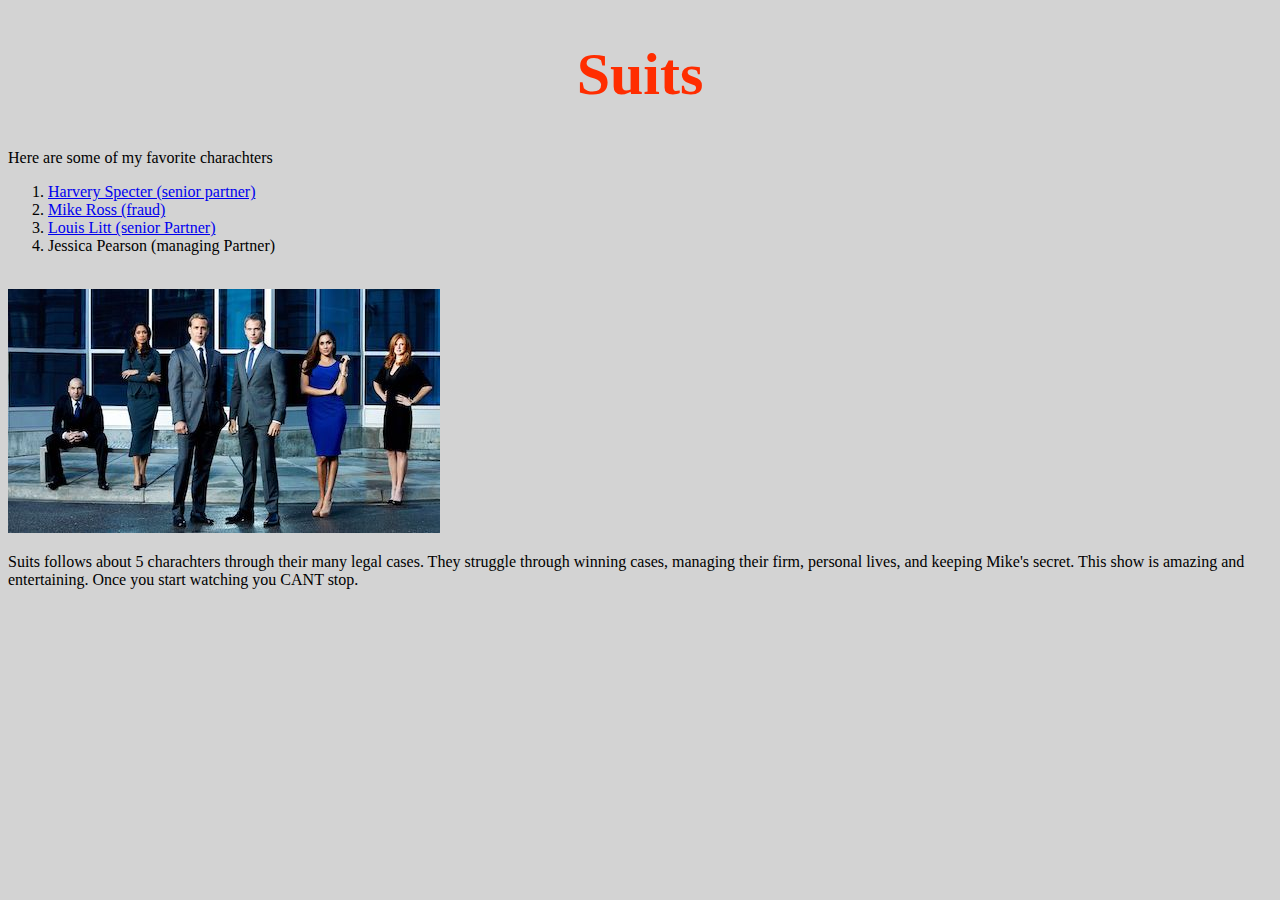
<file: index.html>
<!doctype html>
<html>
<head>
	<title>Suits</title>
	<link href="style.css" type="text/css" rel="stylesheet" />
</head>
<body>
	<center><h1>Suits</h1></center>
	<p>Here are some of my favorite charachters</p>
	<ol>
		<li> <a href="harvey.html">Harvery Specter (senior partner)</a></li>
		<li> <a href="mike.html">Mike Ross (fraud)</a></li>
		<li> <a href="louislitt.html">Louis Litt (senior Partner)</a></li>
		<li> Jessica Pearson (managing Partner)</li>
			</ol>
<br>
<img src="sutiscover1.jpeg" alt="suitscharachtercoverphoto" />


<p>
	Suits follows about 5 charachters through their many legal cases. They struggle through winning cases, managing their firm, personal lives, and keeping Mike's secret. This show is amazing and entertaining. Once you start watching you CANT stop.
</p>
</body>
</html>
</file>
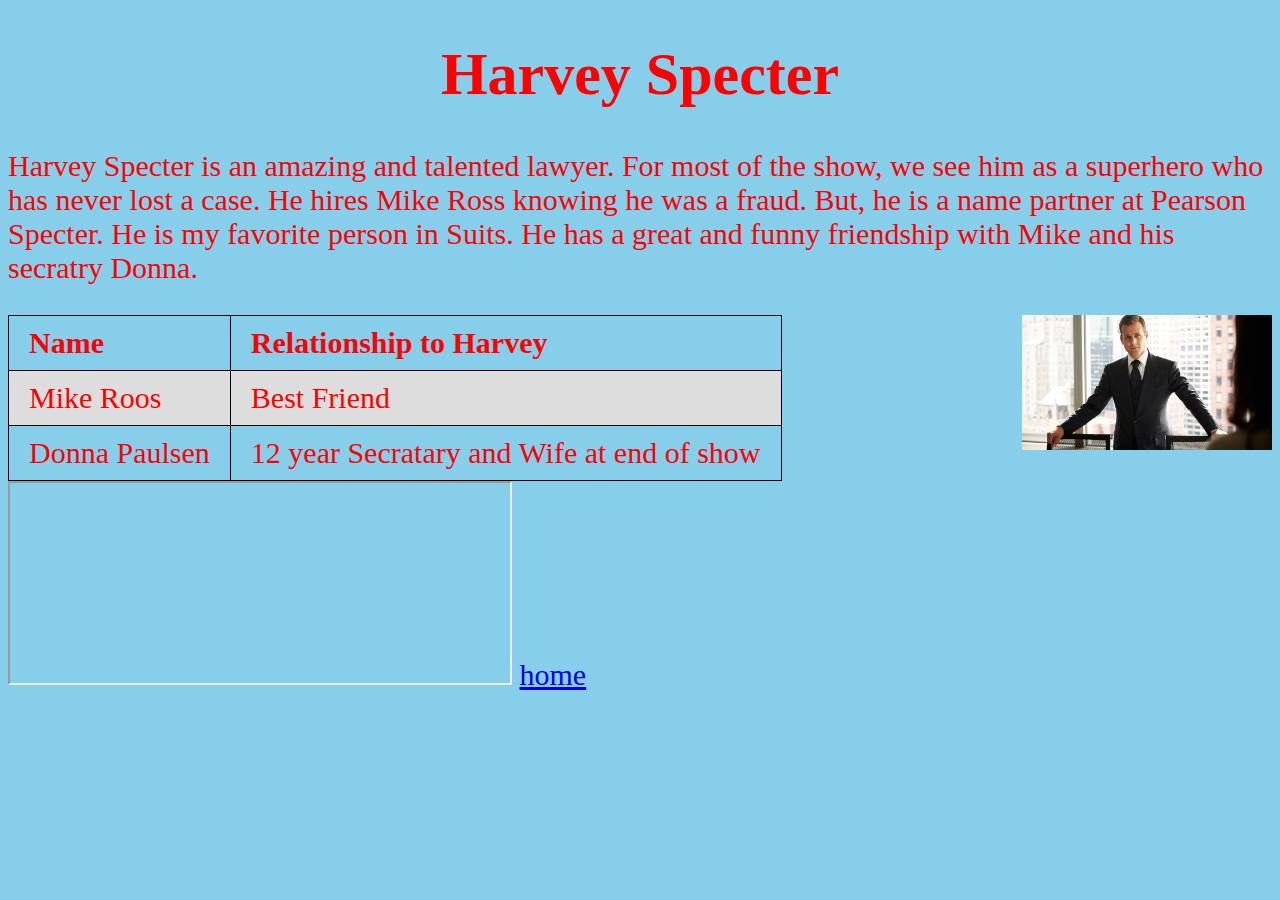
<file: harvey.html>
<!doctype html>
<html>
<head>
	<title>Harvey Specter</title>
	<title>Suits</title>
	<link href="harvey.css" type="text/css" rel="stylesheet" />
	
</head>
<body>
<center><h1>Harvey Specter</h1></center>
<p>Harvey Specter is an amazing and talented lawyer. For most of the show, we see him as a superhero who has never lost a case. He hires Mike Ross knowing he was a fraud. But, he is a name partner at Pearson Specter. He is my favorite person in Suits. He has a great and funny friendship with Mike and his secratry Donna. </p>

<img src="harveyspecterimage.jpg" alt="Harveyspecterphoto" align="right" width="250" length="350"/>

<table>
	<tr>
		<th>Name</th>
		<th>Relationship to Harvey</th>
	</tr>
	<tr>
		<td>Mike Roos</td>
		<td> Best Friend</td>
	</tr>
	<tr>
		<td>Donna Paulsen</td>
		<td>12 year Secratary and Wife at end of show</td>
	</tr>
</table>
<iframe width="500" height="200"
src="https://youtube.com/embed/ImEnWAVRLU0">
</iframe>
<a href="index.html">home</a>
</body>
</html>
</file>
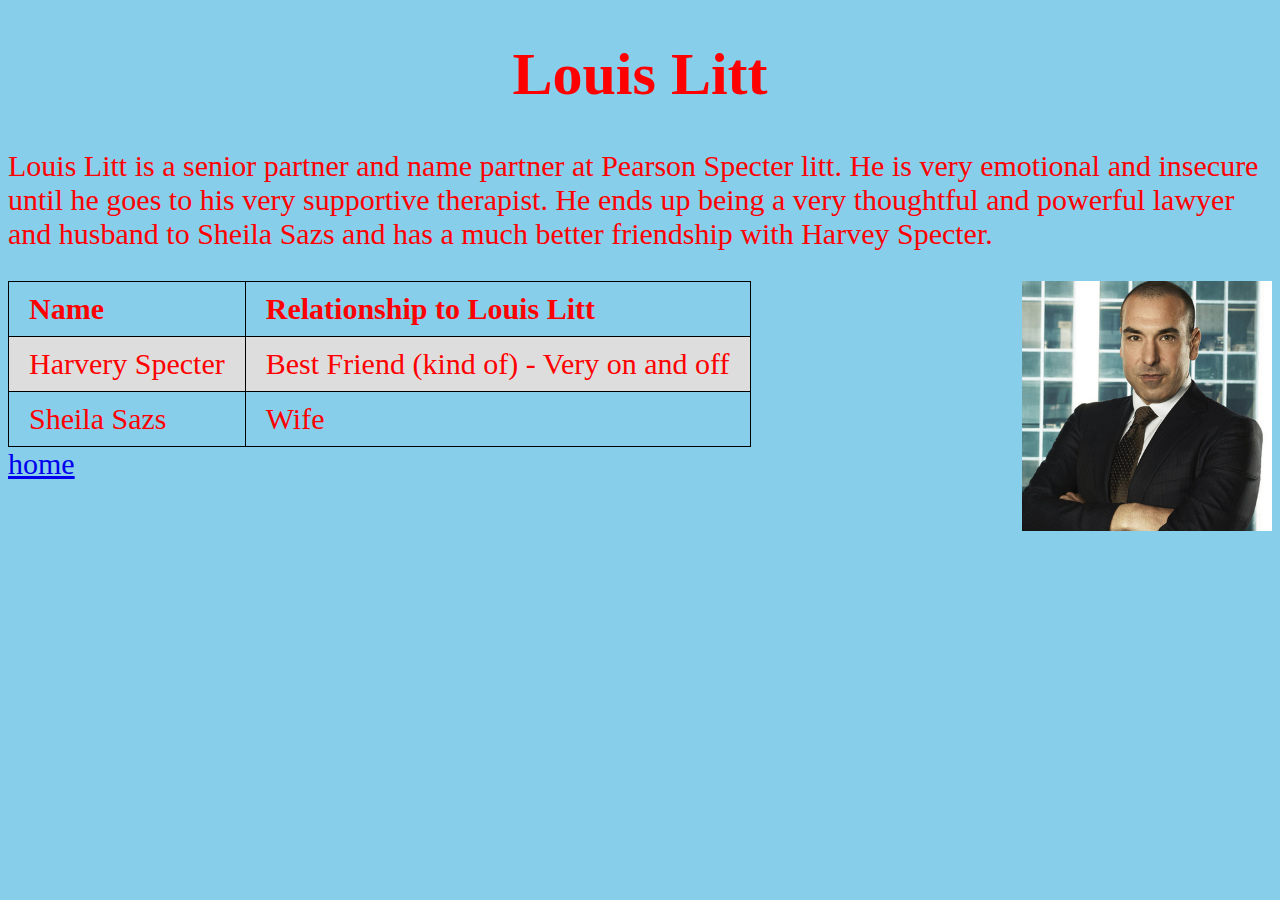
<file: louislitt.html>
<!doctype html>
<html>
<head>
	<title>Louis Litt</title>
	<title>Suits</title>
	<link href="mike.css" type="text/css" rel="stylesheet" />
	
</head>
<body>
<center><h1>Louis Litt</h1></center>
<p>Louis Litt is a senior partner and name partner at Pearson Specter litt. He is very emotional and insecure until he goes to his very supportive therapist. He ends up being a very thoughtful and powerful lawyer and husband to Sheila Sazs and has a much better friendship with Harvey Specter.</p>

<img src="Louislitttpicture.png" alt="louislittpicture" align="right" width="250" length="350"/>

<table>
	<tr>
		<th>Name</th>
		<th>Relationship to Louis Litt</th>
	</tr>
	<tr>
		<td>Harvery Specter</td>
		<td> Best Friend (kind of) - Very on and off</td>
	</tr>
	<tr>
		<td>Sheila Sazs</td>
		<td>Wife</td>
	</tr>
</table>

<a href="index.html">home</a>
</body>
</html>
</file>
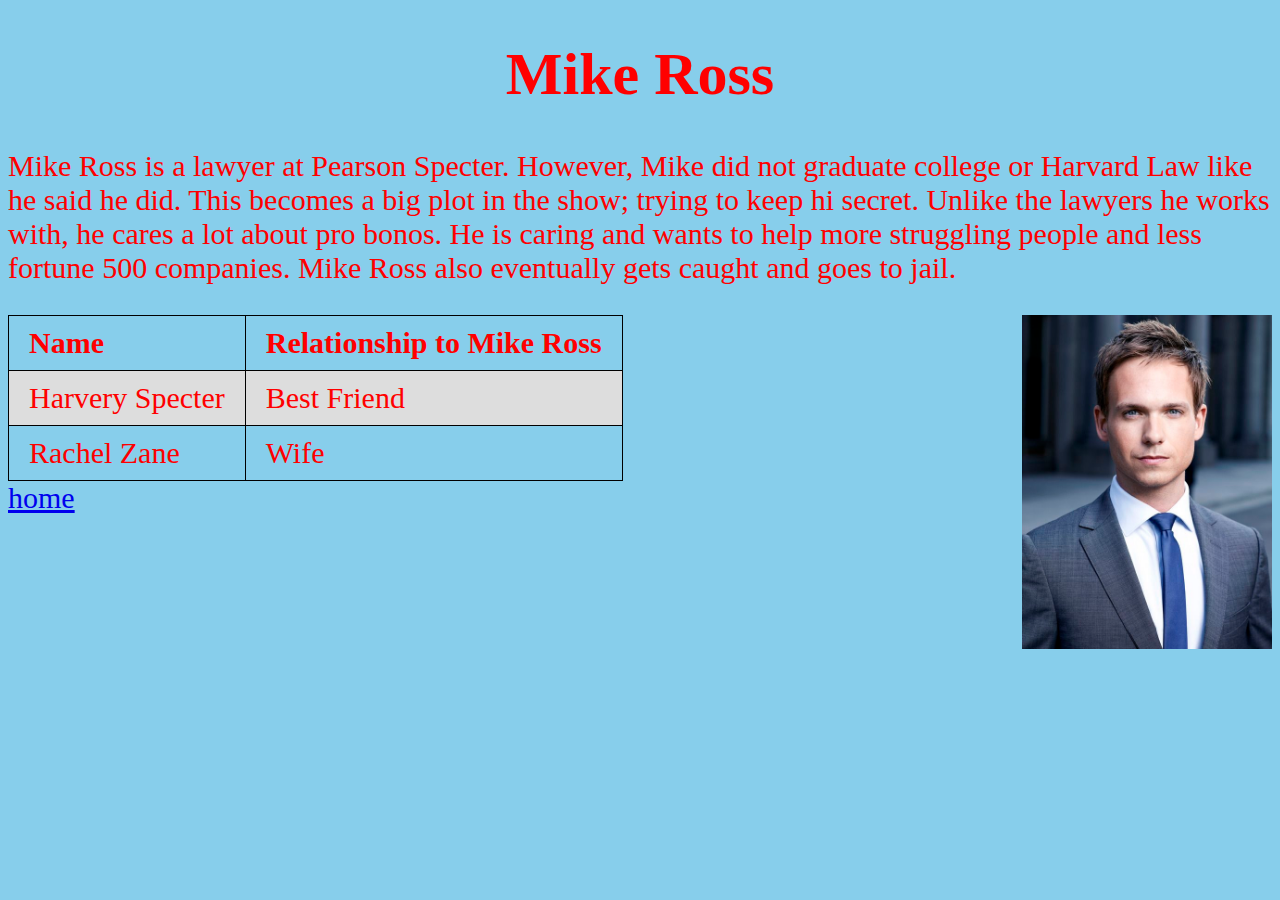
<file: mike.html>
<!doctype html>
<html>
<head>
	<title>Mike Ross</title>
	<title>Suits</title>
	<link href="mike.css" type="text/css" rel="stylesheet" />
	
</head>
<body>
<center><h1>Mike Ross</h1></center>
<p>Mike Ross is a lawyer at Pearson Specter. However, Mike did not graduate college or Harvard Law like he said he did. This becomes a big plot in the show; trying to keep hi secret. Unlike the lawyers he works with, he cares a lot about pro bonos. He is caring and wants to help more struggling people and less fortune 500 companies. Mike Ross also eventually gets caught and goes to jail.</p>

<img src="MikeRoss.jpg" alt="mikerosspicture" align="right" width="250" length="350"/>

<table>
	<tr>
		<th>Name</th>
		<th>Relationship to Mike Ross</th>
	</tr>
	<tr>
		<td>Harvery Specter</td>
		<td> Best Friend</td>
	</tr>
	<tr>
		<td>Rachel Zane</td>
		<td>Wife</td>
	</tr>
</table>

<a href="index.html">home</a>
</body>
</html>
</file>
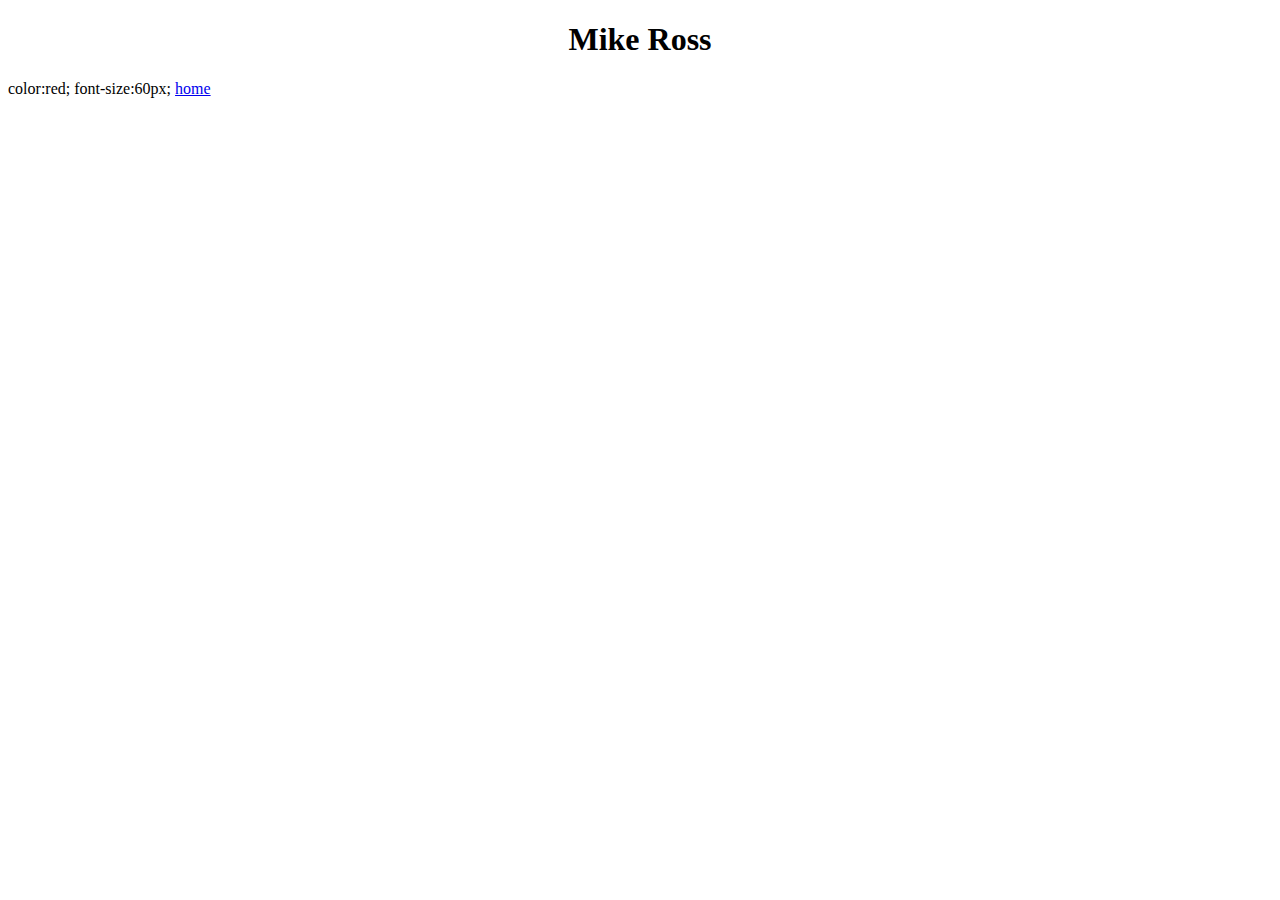
<file: suits.html>
<!doctype html>
<html>
<head>
	<title>Mike Ross</title>
	<title>Suits</title>
	
</head>
<body>
<center><h1>Mike Ross</h1></center>
color:red;
font-size:60px;


<a href="index.html">home</a>
</body>
</html>
</file>
<file: style.css>
body{
	background-color: lightgrey;
}
h1{
	color:#FF2D00;
	font-size:60px;
}
</file>
<file: harvey.css>
body{
  background-color: skyblue;
  color:red;
  font-size:30px;
}




table, th, td {
  border: 1px; 
  border-style: solid; 
  border-color: black;
  border-collapse: collapse;
}

th, td {
  padding-top: 10px;
  padding-bottom: 10px;
  padding-left: 20px;
  padding-right: 20px;
}

th {
  text-align: left;
}

tr:nth-child(even) {
  background-color: #dddddd;
}
</file>
<file: mike.css>
body{
	background-color: skyblue;
	color:red;
	font-size:30px;
}

table, th, td {
  border: 1px; 
  border-style: solid; 
  border-color: black;
  border-collapse: collapse;
}

th, td {
  padding-top: 10px;
  padding-bottom: 10px;
  padding-left: 20px;
  padding-right: 20px;
}

th {
  text-align: left;
}

tr:nth-child(even) {
  background-color: #dddddd;
}
</file>
